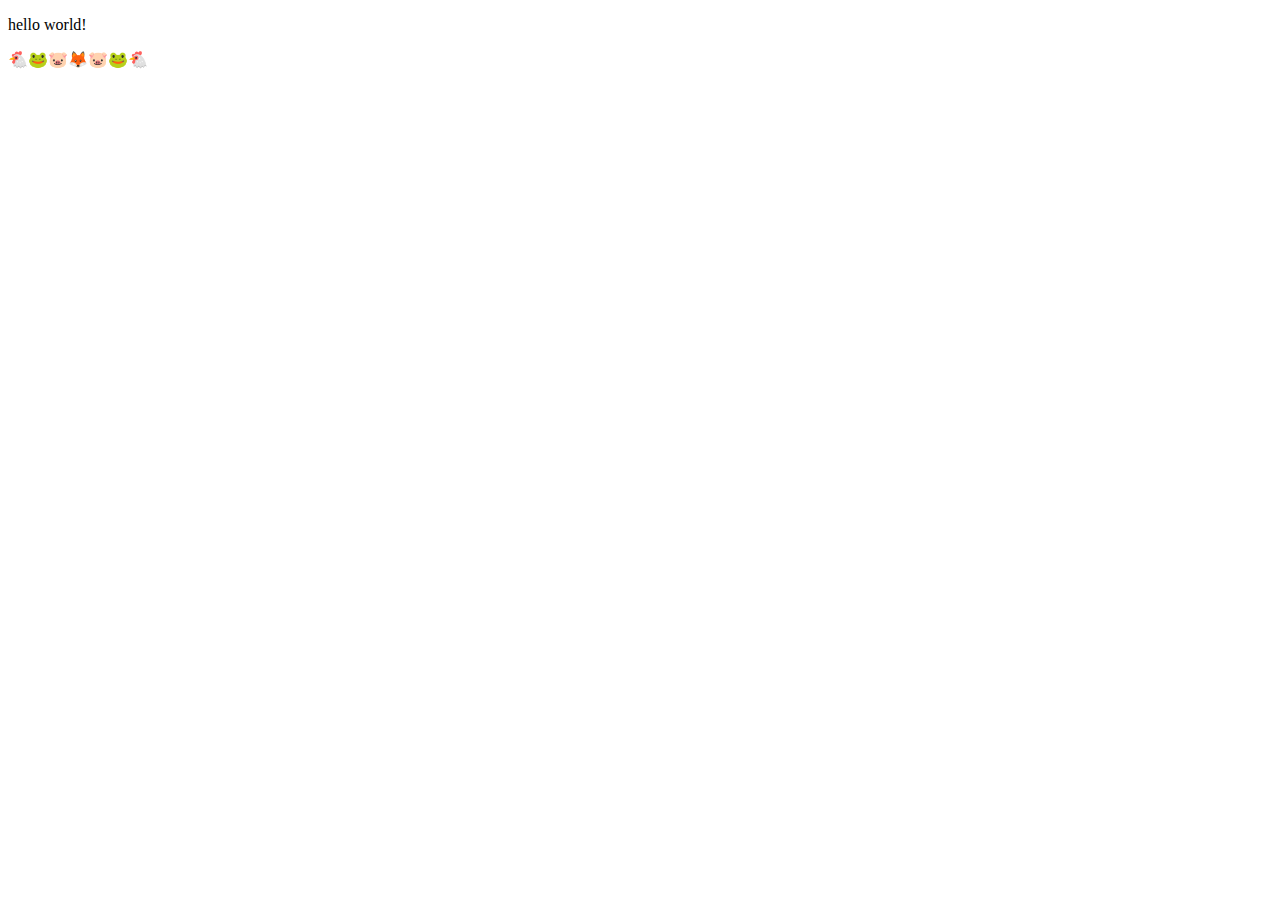
<file: hello.html>
<!DOCTYPE html>
<html lang="en">

<head>
    <meta charset="UTF-8">
    <meta name="viewport" content="width=device-width, initial-scale=1.0">
    <title>hello html</title>
</head>

<body>
    <p>hello world!</p>
    <p>🐔🐸🐷🦊🐷🐸🐔 </p>
</body>

</html>
</file>
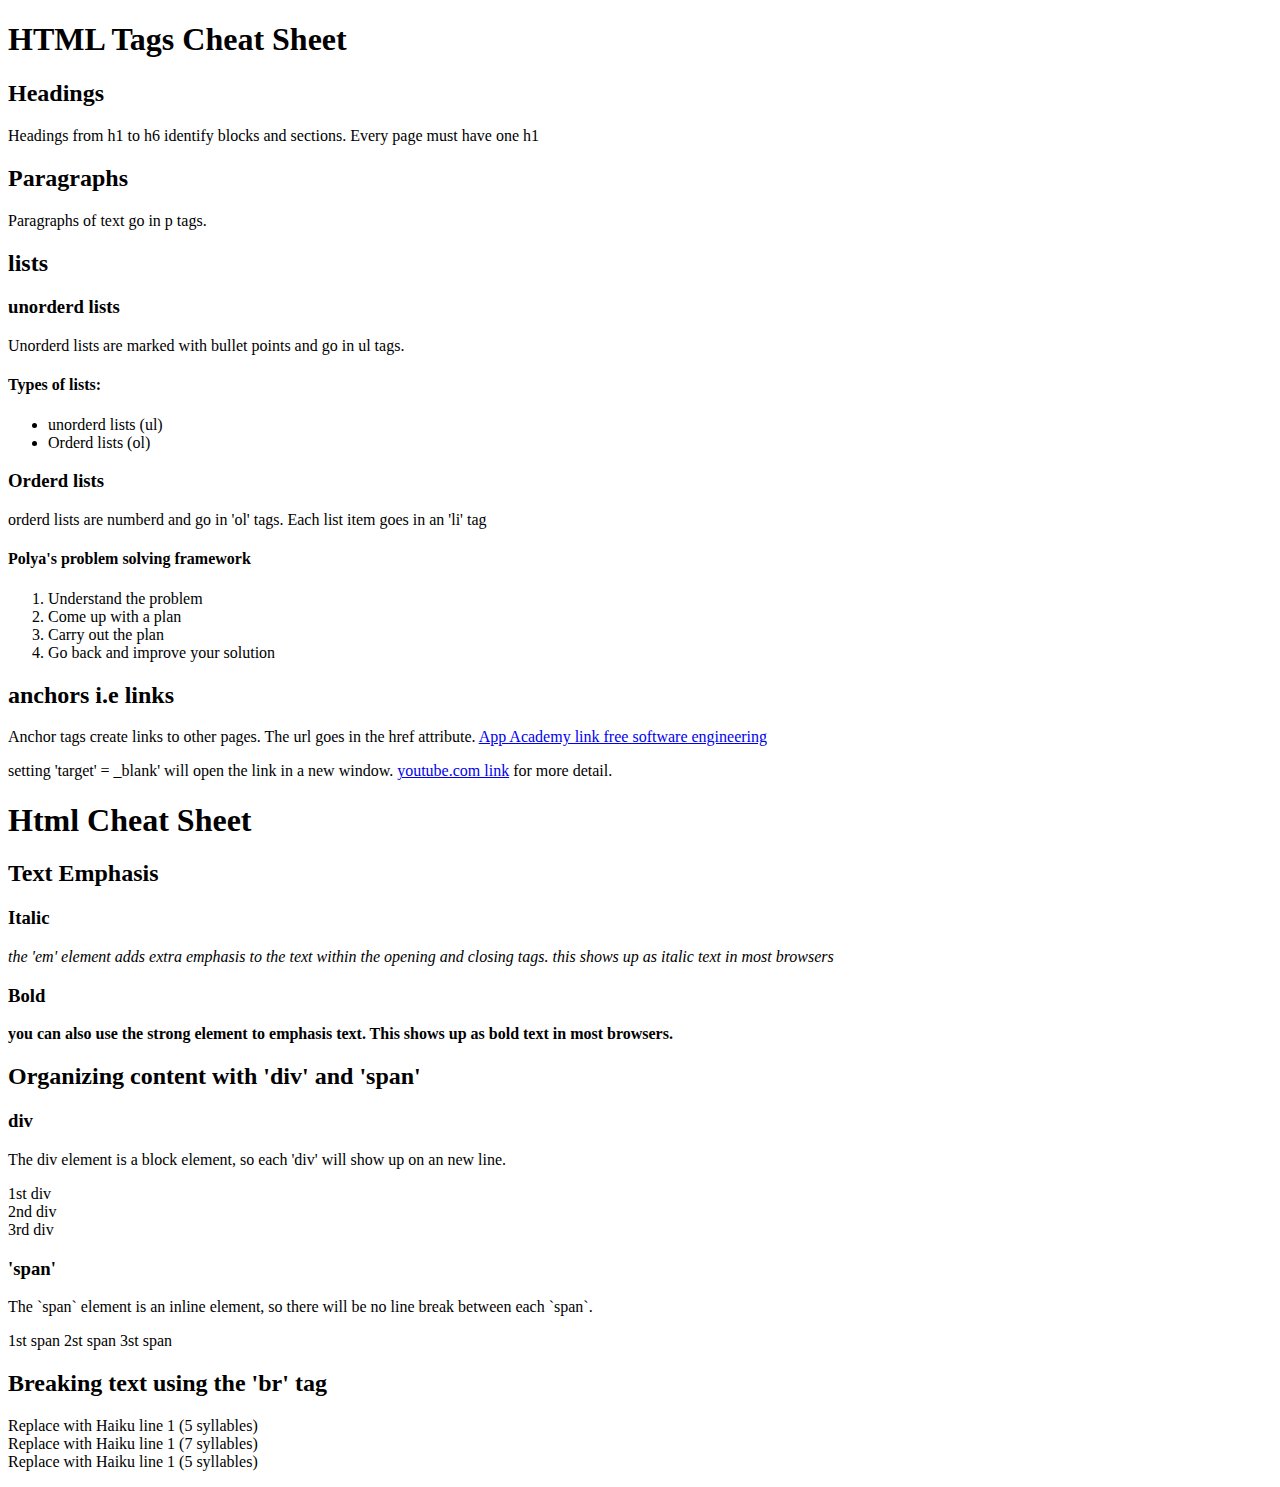
<file: html_tags.html>
<!DOCTYPE html>
<html lang="en">

<head>
    <meta charset="UTF-8">
    <meta name="viewport" content="width=device-width, initial-scale=1.0">
    <title>HTML tags Cheat Sheet</title>
</head>

<body>
    <!--comment in html-->
    <h1>HTML Tags Cheat Sheet</h1>
    <h2>Headings</h2>
    <p>
        Headings from h1 to h6 identify blocks and sections. Every page must have one h1
    </p>
    <!--paragraphs-->
    <h2>Paragraphs</h2>
    <p>
        Paragraphs of text go in p tags.
    </p>



    <!--creating some lists
    ul- unorderd list (bullet lists)
    ol- orderd list (number lists)-->

    <h2>lists</h2>
    <h3>unorderd lists </h3>
    <p>
        Unorderd lists are marked with bullet points and go in ul tags.
    </p>
    <h4>
        Types of lists:
    </h4>
    <ul>
        <li>unorderd lists (ul)</li>
        <li>Orderd lists (ol) </li>
    </ul>
    <h3>Orderd lists</h3>
    <p>
        orderd lists are numberd and go in 'ol' tags. Each list item goes in an 'li' tag
    </p>
    <h4>
        Polya's problem solving framework
    </h4>
    <ol>
        <li>Understand the problem</li>
        <li>Come up with a plan</li>
        <li>Carry out the plan</li>
        <li>Go back and improve your solution</li>
    </ol>


    <h2>anchors i.e links </h2>
    <p>Anchor tags create links to other pages. The url goes in the href attribute.
        <a href="https://free.appacademy.io/" target="_blank">App Academy link free software engineering </a>

    </p>
    <p>
        setting 'target' = _blank' will open the link in a new window.
        <a href="https://youtube.com" target="_blank">youtube.com link</a>
        for more detail.
    </p>
    <h1 id="top-of-page">Html Cheat Sheet</h1>
    <h2>Text Emphasis</h2>
    <h3>Italic</h3>
    <em>
        the 'em' element adds extra emphasis to the text within the opening and closing tags. this shows up as italic
        text in most browsers
    </em>
    <h3>
        Bold
    </h3>
    <strong>
        you can also use the strong element to emphasis text. This shows up as bold text in most browsers.
    </strong>

    <h2>Organizing content with 'div' and 'span'</h2>
    <h3>div</h3>
    <p>
        The div element is a block element, so each 'div' will show up on an new line.
    </p>
    <div>1st div</div>
    <div>2nd div</div>
    <div>3rd div</div>

    <h3>'span'</h3>
    <p>The `span` element is an inline element, so there will be no line break between each `span`.
    </p>
    <span>1st span</span>
    <span>2st span</span>
    <span>3st span</span>




    <h2>Breaking text using the 'br' tag</h2>
    <p>
        Replace with Haiku line 1 (5 syllables) <br>
        Replace with Haiku line 1 (7 syllables) <br>
        Replace with Haiku line 1 (5 syllables) <br>
    </p>











</body>

</html>
</file>
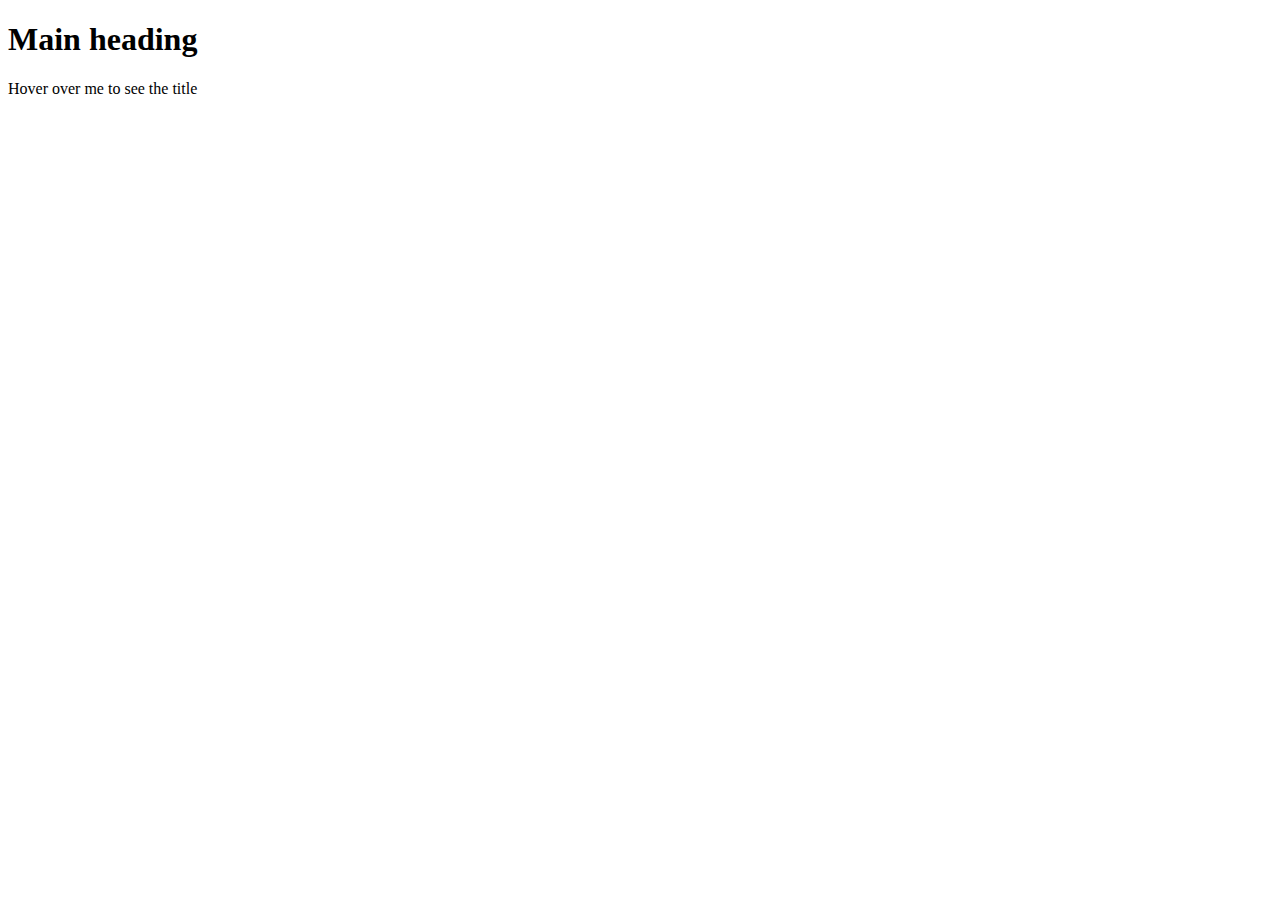
<file: introhtml.html>
<!DOCTYPE html>
<html lang="en">

<head>
    <meta charset="UTF-8">
    <meta name="viewport" content="width=device-width, initial-scale=1.0">
    <title>An html document with an empty body</title>
</head>

<body>
    <h1>Main heading</h1>
    <p id="paragraph-1" class="fancy-paragraph" title="I am a title">
        Hover over me to see the title
    </p>
</body>

</html>
</file>
